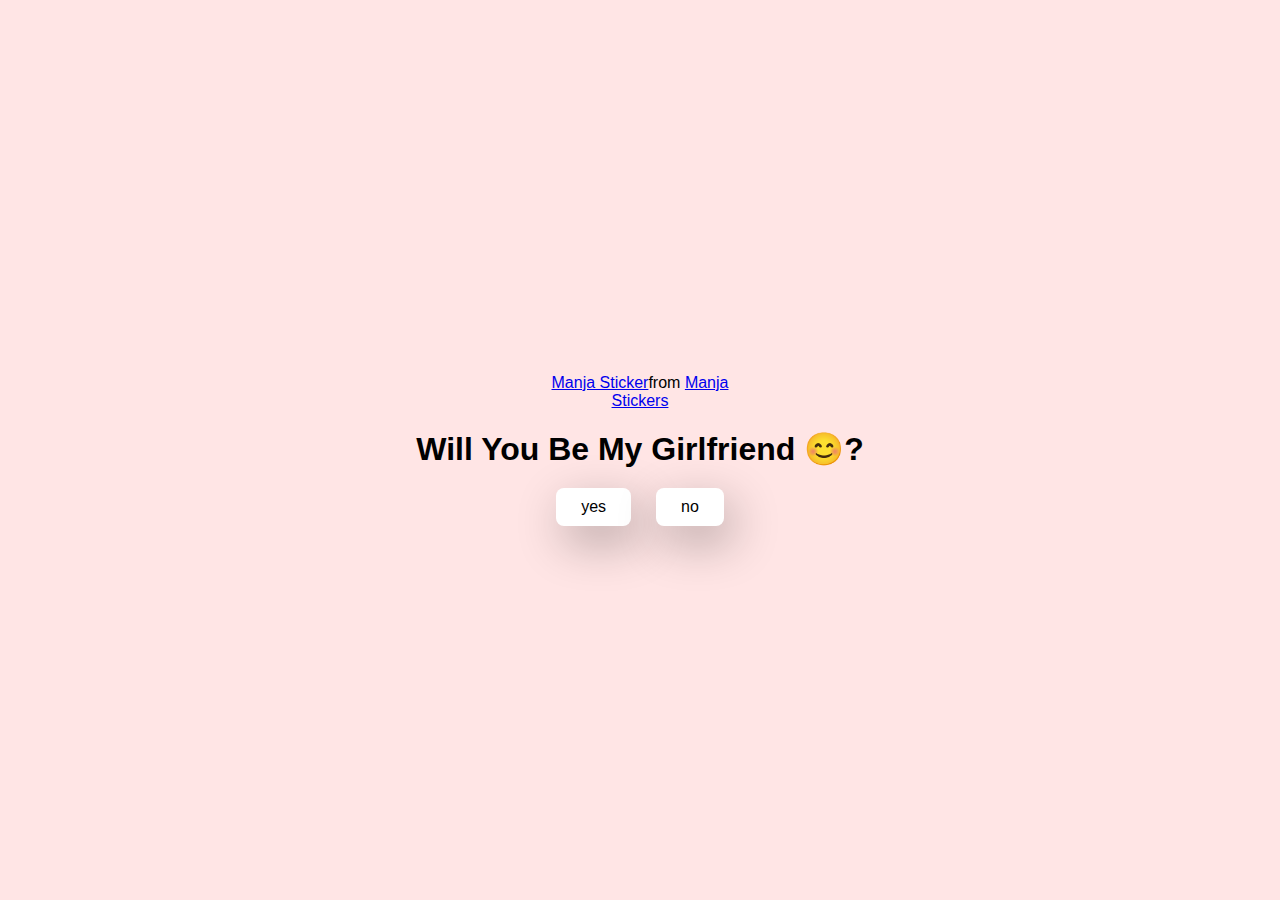
<file: index.html>
<!DOCTYPE html>
<html lang="en">
<head>
    <meta charset="UTF-8">
    <meta name="viewport" content="width=device-width, initial-scale=1.0">
    <title>Will you be my girlfriend?</title>
    <link rel="stylesheet" href="style.css">
</head>
<body>
    <div class="container">
        <div class="tenor-gif-embed" data-postid="22885016" data-share-method="host" data-aspect-ratio="1.04918" data-width="100%"><a href="https://tenor.com/view/manja-gif-22885016">Manja Sticker</a>from <a href="https://tenor.com/search/manja-stickers">Manja Stickers</a></div> <script type="text/javascript" async src="https://tenor.com/embed.js"></script>
        <h1>Will You Be My Girlfriend 😊?</h1>
        

        <div class="btn">
            <a href="yes.html">yes</a>
            <a href="no1.html">no</a>
        </div>
        
    </div>
    
</body>
</html>
</file>
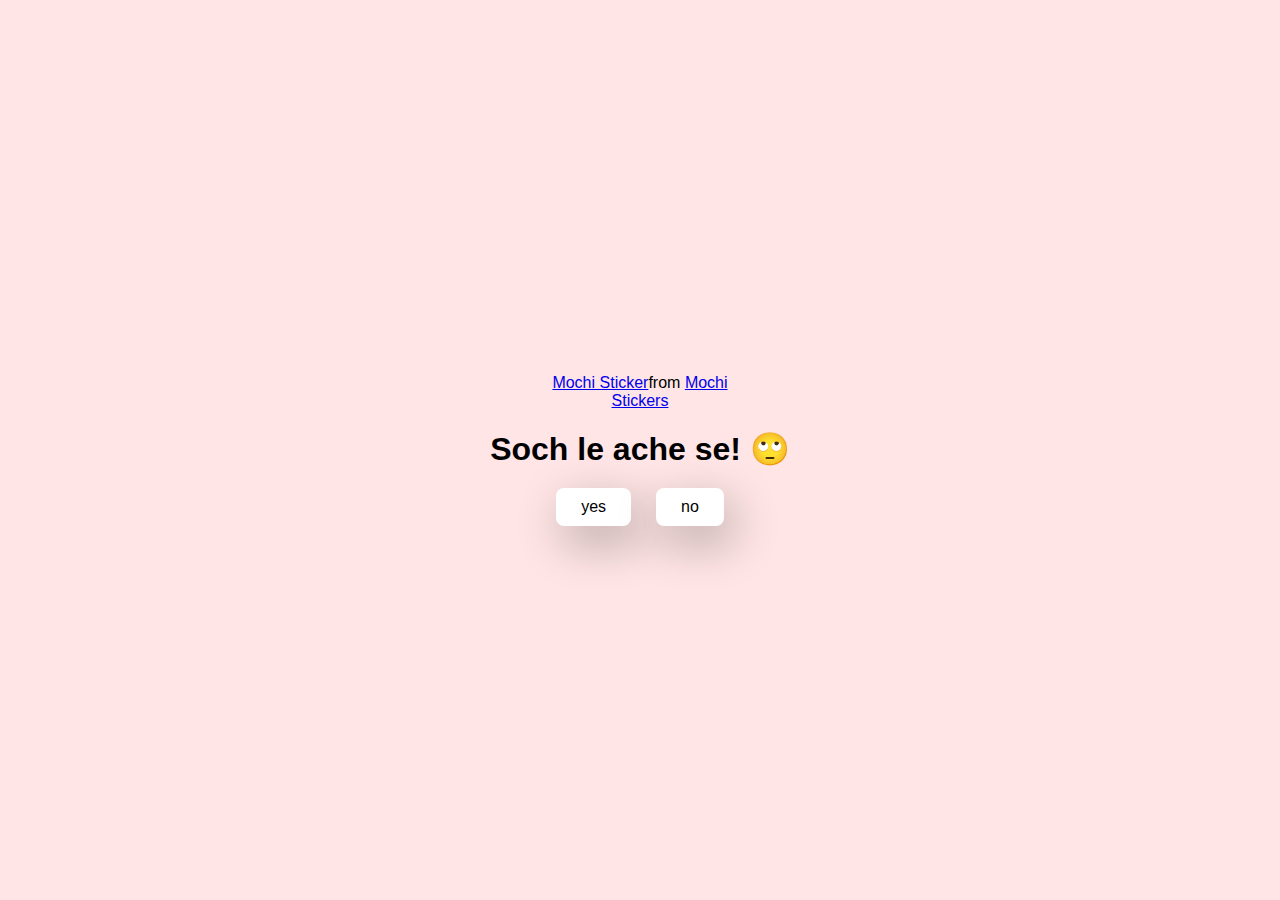
<file: no1.html>
<!DOCTYPE html>
<html lang="en">
<head>
    <meta charset="UTF-8">
    <meta name="viewport" content="width=device-width, initial-scale=1.0">
    <title>Will you be my girlfriend?</title>
    <link rel="stylesheet" href="style.css">
</head>
<body>
    <div class="container">
        <div class="tenor-gif-embed" data-postid="22050818" data-share-method="host" data-aspect-ratio="1" data-width="100%"><a href="https://tenor.com/view/mochi-gif-22050818">Mochi Sticker</a>from <a href="https://tenor.com/search/mochi-stickers">Mochi Stickers</a></div> <script type="text/javascript" async src="https://tenor.com/embed.js"></script>
        <h1>Soch le ache se! 🙄 </h1>
        

        <div class="btn">
            <a href="yes.html">yes</a>
            <a href="no2.html">no</a>
        </div>
    </div>
</body>
</html>
</file>
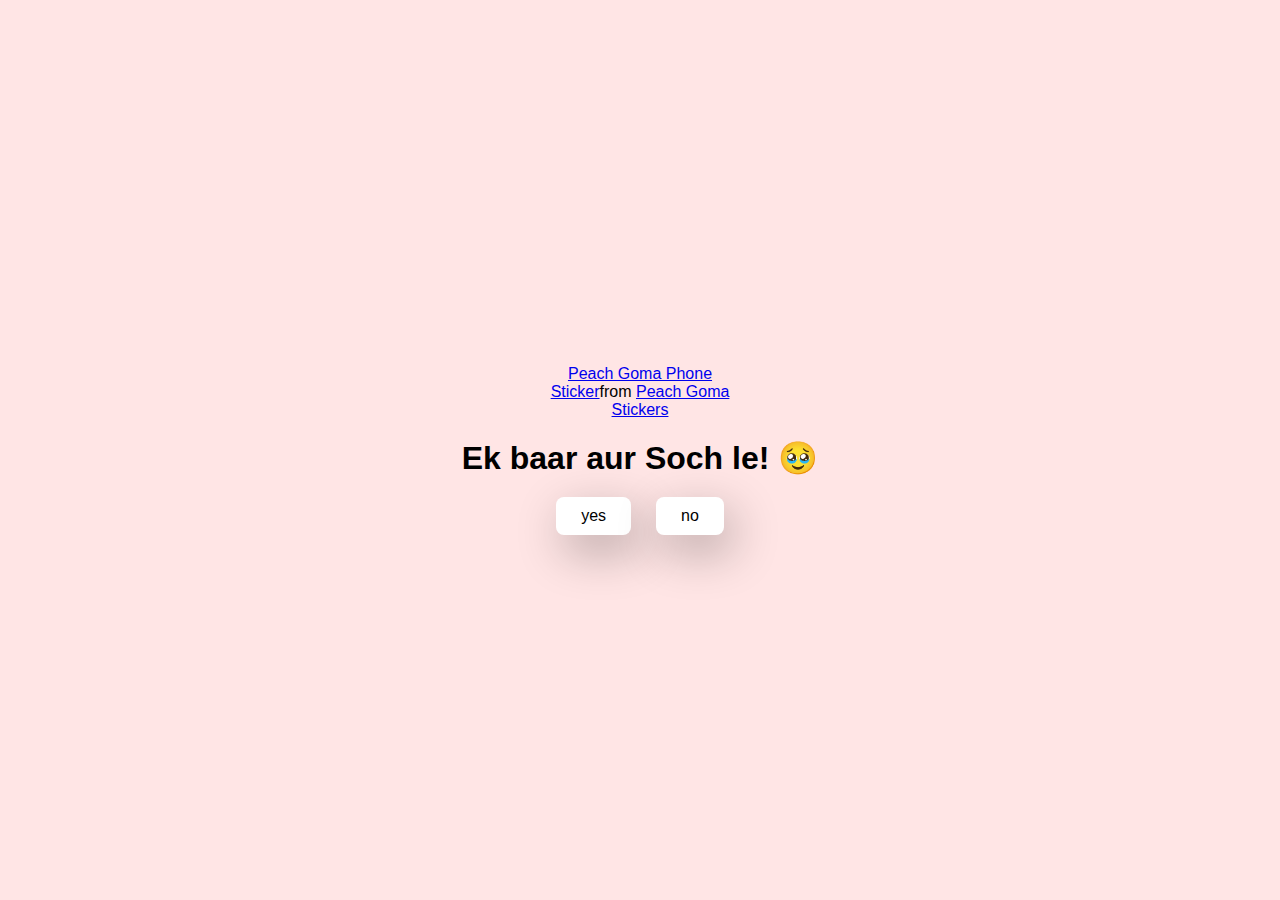
<file: no2.html>
<!DOCTYPE html>
<html lang="en">
<head>
    <meta charset="UTF-8">
    <meta name="viewport" content="width=device-width, initial-scale=1.0">
    <title>Will you be my girlfriend?</title>
    <link rel="stylesheet" href="style.css">
</head>
<body>
    <div class="container">
        <div class="tenor-gif-embed" data-postid="15974530976611222074" data-share-method="host" data-aspect-ratio="1.25962" data-width="100%"><a href="https://tenor.com/view/peach-goma-phone-gif-15974530976611222074">Peach Goma Phone Sticker</a>from <a href="https://tenor.com/search/peach+goma-stickers">Peach Goma Stickers</a></div> <script type="text/javascript" async src="https://tenor.com/embed.js"></script>
        <h1>Ek baar aur Soch le! 🥹 </h1>

        

        <div class="btn">
            <a href="yes.html">yes</a>
            <a href="no3.html">no</a>
        </div>
    </div>
    
</body>
</html>
</file>
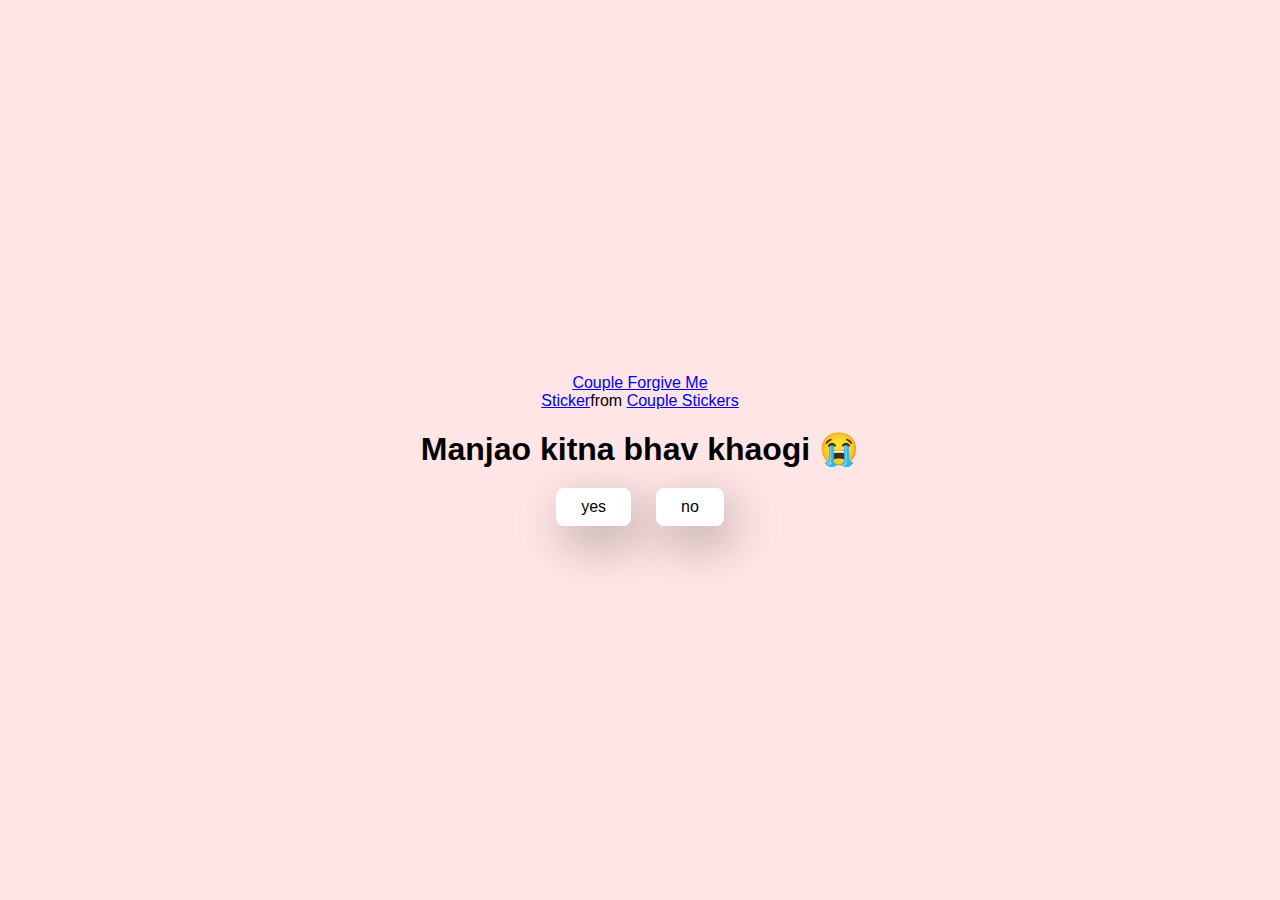
<file: no3.html>
<!DOCTYPE html>
<html lang="en">
<head>
    <meta charset="UTF-8">
    <meta name="viewport" content="width=device-width, initial-scale=1.0">
    <title>Will you be my girlfriend?</title>
    <link rel="stylesheet" href="style.css">
</head>
<body>
    <div class="container">
        <div class="tenor-gif-embed" data-postid="15195810" data-share-method="host" data-aspect-ratio="1" data-width="100%"><a href="https://tenor.com/view/couple-forgive-me-asking-for-forgiveness-begging-crying-gif-15195810">Couple Forgive Me Sticker</a>from <a href="https://tenor.com/search/couple-stickers">Couple Stickers</a></div> <script type="text/javascript" async src="https://tenor.com/embed.js"></script>
        <h1>Manjao kitna bhav khaogi 😭 </h1>

        

        <div class="btn">
            <a href="yes.html">yes</a>
            <a href="#" id="move-random">no</a>
        </div>
    </div>
    <script src="script.js"></script>
</body>
</html>
</file>
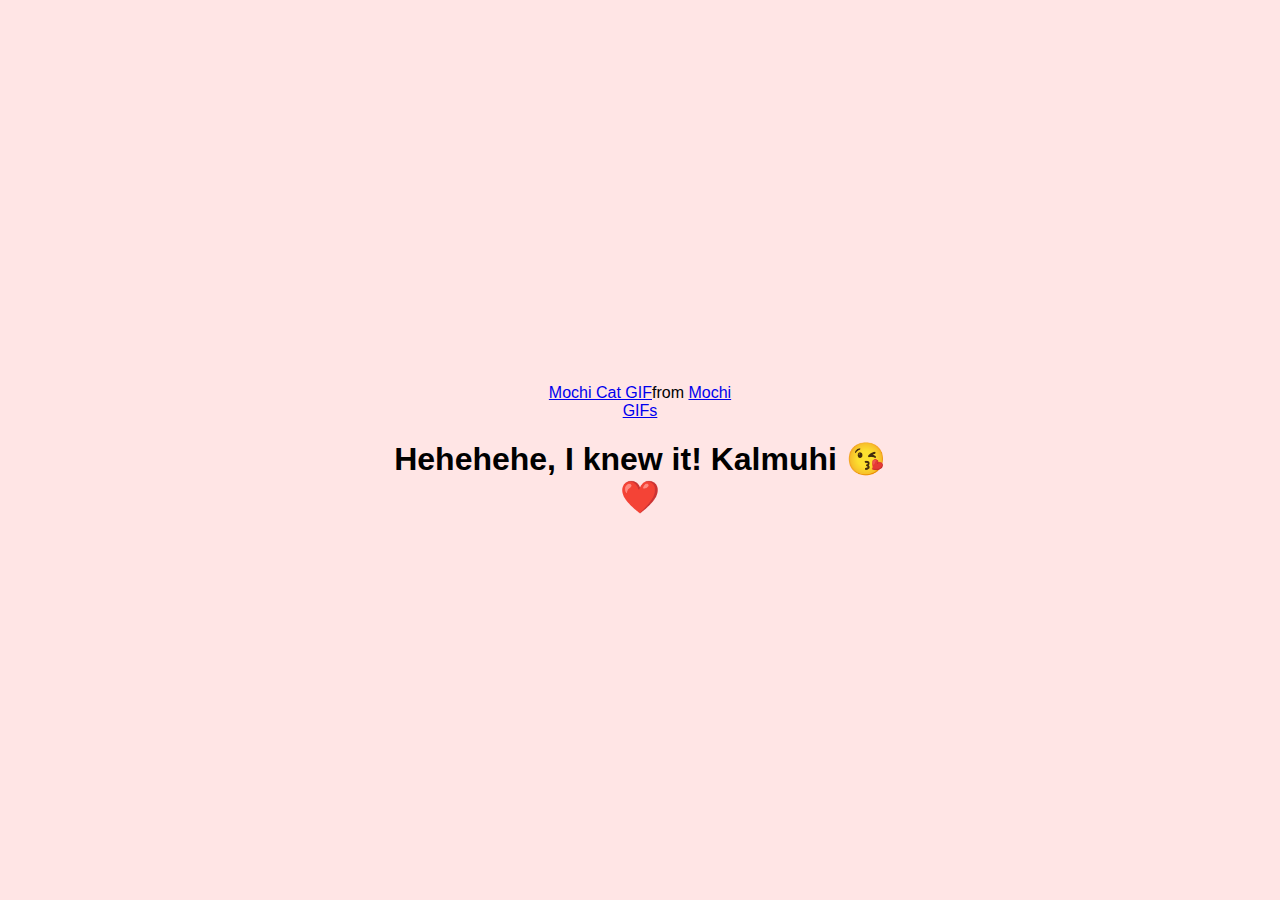
<file: yes.html>
<!DOCTYPE html>
<html lang="en">
<head>
    <meta charset="UTF-8">
    <meta name="viewport" content="width=device-width, initial-scale=1.0">
    <title>Will you be my girlfriend?</title>
    <link rel="stylesheet" href="style.css">
</head>
<body>
    <div class="container">
        <div class="tenor-gif-embed" data-postid="253027946666209433" data-share-method="host" data-aspect-ratio="1.37853" data-width="100%"><a href="https://tenor.com/view/mochi-cat-mochi-and-goma-goma-and-peach-mochi-mochi-peach-cat-gif-gif-253027946666209433">Mochi Cat GIF</a>from <a href="https://tenor.com/search/mochi-gifs">Mochi GIFs</a></div> 
        <script type="text/javascript" async src="https://tenor.com/embed.js"></script>
        <h1>Hehehehe, I knew it! Kalmuhi 😘❤️</h1>
        <!-- <a href="message.html" class="btn-yes">Message for you</a> -->
    </div>
</body>
</html>
</file>
<file: style.css>
/* General Reset */
* {
    margin: 0;
    padding: 0;
    box-sizing: border-box;
    font-family: sans-serif;
}

/* Body Styling */
body {
    width: 100%;
    min-height: 100vh;
    display: flex;
    justify-content: center;
    align-items: center;
    background-color: #ffe5e5;
}

/* Container */
.container {
    display: flex;
    flex-direction: column;
    text-align: center;
    align-items: center;
    gap: 20px;
    max-width: 500px;
    margin: 20px;
}

/* GIF Styling */
.container .tenor-gif-embed {
    max-width: 200px;
}

/* Buttons */
.container .btn {
    display: flex;
    gap: 25px;
}

.btn a {
    text-decoration: none;
    color: black;
    background: #fff;
    padding: 10px 25px;
    border-radius: 8px;
    box-shadow: 0.5rem 1rem 3rem hsl(0, 0%, 0%, 0.3);
    transition: 0.3s;
}

.btn a:hover {
    background: #ff4d6d;
    color: white;
}


/* Message Page Styling */
.message-box {
    background: white;
    padding: 25px;
    border-radius: 20px;
    box-shadow: 0px 10px 20px rgba(0, 0, 0, 0.2); /* 3D shadow effect */
    max-width: 400px;
    text-align: center;
    animation: fadeIn 1.5s ease-in-out;
}

/* Fade-in Animation */
@keyframes fadeIn {
    0% { opacity: 0; transform: translateY(-20px); }
    100% { opacity: 1; transform: translateY(0); }
}

/* Message Text */
.message-box h1 {
    color: #ff4d6d;
    font-size: 1.8rem;
}

.message-box p {
    color: #333;
    font-size: 1rem;
    line-height: 1.5;
}

/* Cute Emoji Text */
.message-box p:last-child {
    font-size: 1.3rem;
    font-weight: bold;
    color: #ff4d6d;
}

/* Back Button */
.back-btn {
    text-decoration: none;
    color: rgb(0, 0, 0);
    background: #ffffff;
    padding: 10px 20px;
    border-radius: 10px;
    display: inline-block;
    margin-top: 20px;
    box-shadow: 0px 5px 10px rgba(0, 0, 0, 0.2);
    transition: 0.3s;
}

.back-btn:hover {
    background: #ff4d6d;
    color: white;
    box-shadow: 0px 7px 15px rgba(0, 0, 0, 0.3);
}
/* Styling for the 'Yes' button */
.btn-yes {
    text-decoration: none;
    color: black;
    background: #fff;
    padding: 10px 25px;
    border-radius: 8px;
    box-shadow: 0.5rem 1rem 3rem hsl(0, 0%, 0%, 0.3);
    font-size: 1.2rem;
    font-weight: bold;
    transition: 0.3s;
}

.btn-yes:hover {
    background: #ff4d6d;
    color: white;
    box-shadow: 0px 5px 15px rgba(0, 0, 0, 0.3);
}
</file>
